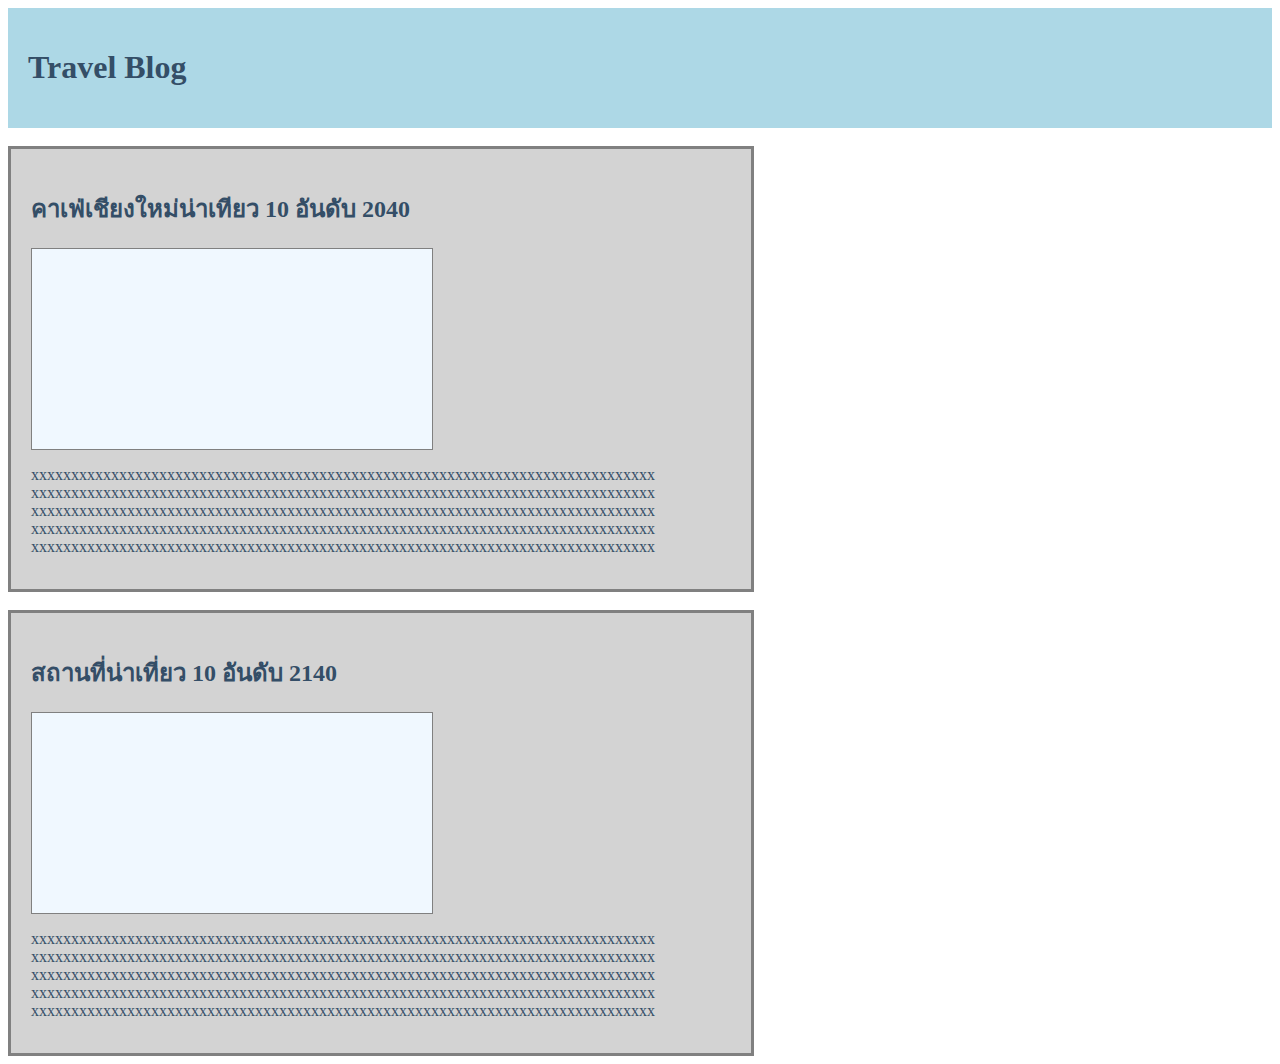
<file: ex-1/index.html>
<!DOCTYPE html>
<html lang="en">

<head>
  <meta charset="UTF-8" />
  <meta http-equiv="X-UA-Compatible" content="IE=edge" />
  <meta name="viewport" content="width=device-width, initial-scale=1.0" />
  <link rel="preconnect" href="https://fonts.googleapis.com">
  <link rel="preconnect" href="https://fonts.gstatic.com" crossorigin>
  <link href="https://fonts.googleapis.com/css2?family=Sarabun&display=swap" rel="stylesheet">
  <link rel="stylesheet" href="./style.css" />
  <title>CSS Direction and Box Model - Ex 1</title>
</head>

<body>
  <!-- Start coding here -->
  <div class="Travel_blog">
    <h1>Travel Blog</h1>
  </div>

  <br>

  <div class="travel-box">
    <h2>คาเฟ่เชียงใหม่น่าเทียว 10 อันดับ 2040</h2>
    <div class="img-box"></div>
    <p>
      xxxxxxxxxxxxxxxxxxxxxxxxxxxxxxxxxxxxxxxxxxxxxxxxxxxxxxxxxxxxxxxxxxxxxxxxxxxxxx
      xxxxxxxxxxxxxxxxxxxxxxxxxxxxxxxxxxxxxxxxxxxxxxxxxxxxxxxxxxxxxxxxxxxxxxxxxxxxxx
      xxxxxxxxxxxxxxxxxxxxxxxxxxxxxxxxxxxxxxxxxxxxxxxxxxxxxxxxxxxxxxxxxxxxxxxxxxxxxx
      xxxxxxxxxxxxxxxxxxxxxxxxxxxxxxxxxxxxxxxxxxxxxxxxxxxxxxxxxxxxxxxxxxxxxxxxxxxxxx
      xxxxxxxxxxxxxxxxxxxxxxxxxxxxxxxxxxxxxxxxxxxxxxxxxxxxxxxxxxxxxxxxxxxxxxxxxxxxxx
      
    </p>
  </div>

  <br>

  <div class="travel-box">
    <h2>สถานที่น่าเที่ยว 10 อันดับ 2140</h2>
    <div class="img-box"></div>
    <p>
      xxxxxxxxxxxxxxxxxxxxxxxxxxxxxxxxxxxxxxxxxxxxxxxxxxxxxxxxxxxxxxxxxxxxxxxxxxxxxx
      xxxxxxxxxxxxxxxxxxxxxxxxxxxxxxxxxxxxxxxxxxxxxxxxxxxxxxxxxxxxxxxxxxxxxxxxxxxxxx
      xxxxxxxxxxxxxxxxxxxxxxxxxxxxxxxxxxxxxxxxxxxxxxxxxxxxxxxxxxxxxxxxxxxxxxxxxxxxxx
      xxxxxxxxxxxxxxxxxxxxxxxxxxxxxxxxxxxxxxxxxxxxxxxxxxxxxxxxxxxxxxxxxxxxxxxxxxxxxx
      xxxxxxxxxxxxxxxxxxxxxxxxxxxxxxxxxxxxxxxxxxxxxxxxxxxxxxxxxxxxxxxxxxxxxxxxxxxxxx
    </p>
  </div>

</body>

</html>
</file>
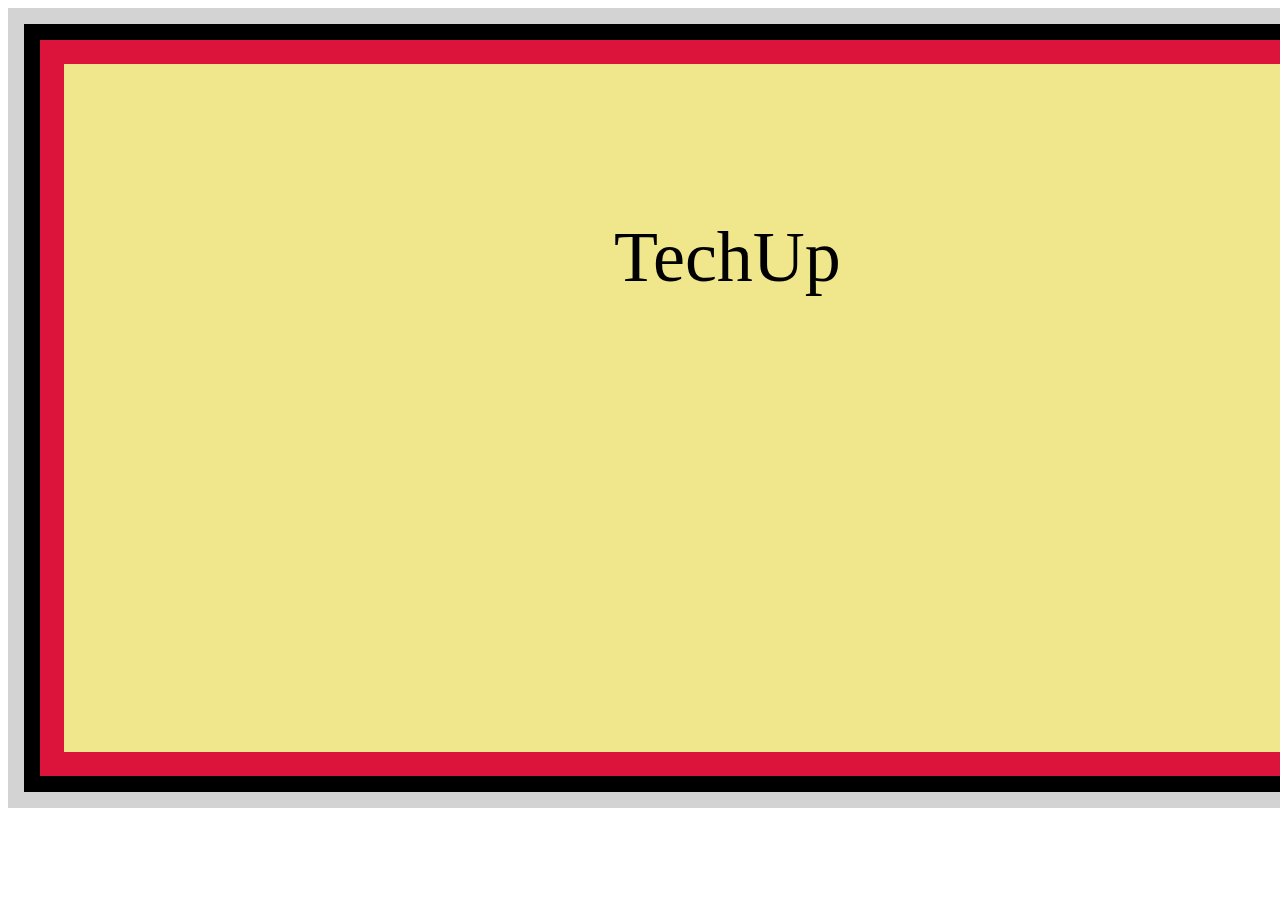
<file: ex-2/index.html>
<!DOCTYPE html>
<html lang="en">

<head>
  <meta charset="UTF-8" />
  <meta http-equiv="X-UA-Compatible" content="IE=edge" />
  <meta name="viewport" content="width=device-width, initial-scale=1.0" />
  <link rel="stylesheet" href="./style.css" />
  <title>CSS Direction and Box Model - Ex 2</title>
</head>

<body>
  <!-- Start coding here -->
  <section>
    <div>
      <p>TechUp</p>
    </div>
  </section>
</body>

</html>
</file>
<file: ex-1/style.css>
.Travel_blog {
    color: #344e67;
    padding: 20px 20px 20px 20px;
    background-color: lightblue;
    border: 5px;
}

.travel-box {
    width: 700px;
    height: 400px;
    padding: 20px;
    background-color: lightgray;
    border: 3px solid gray;
}

.img-box {
    width: 400px;
    height: 200px;
    background-color: aliceblue;
    border: 1px solid gray;
}

h2, p {
    color: #344e67;
}
</file>
<file: ex-2/style.css>
/* Start coding here */
section {
    background-color: black;
    border: 16px solid lightgray;
    width: 1500px;
    height: 800px;
    padding: 16px;
}

* {
    box-sizing: border-box;
}

div {
    width: 100%;
    height: 100%;
    padding: 50px;
    background-color: khaki;
    border: 24px solid crimson;
}

p {
    color: black;
    font-size: 72px;
    padding: 30px 500px 30px 500px;
}
</file>
